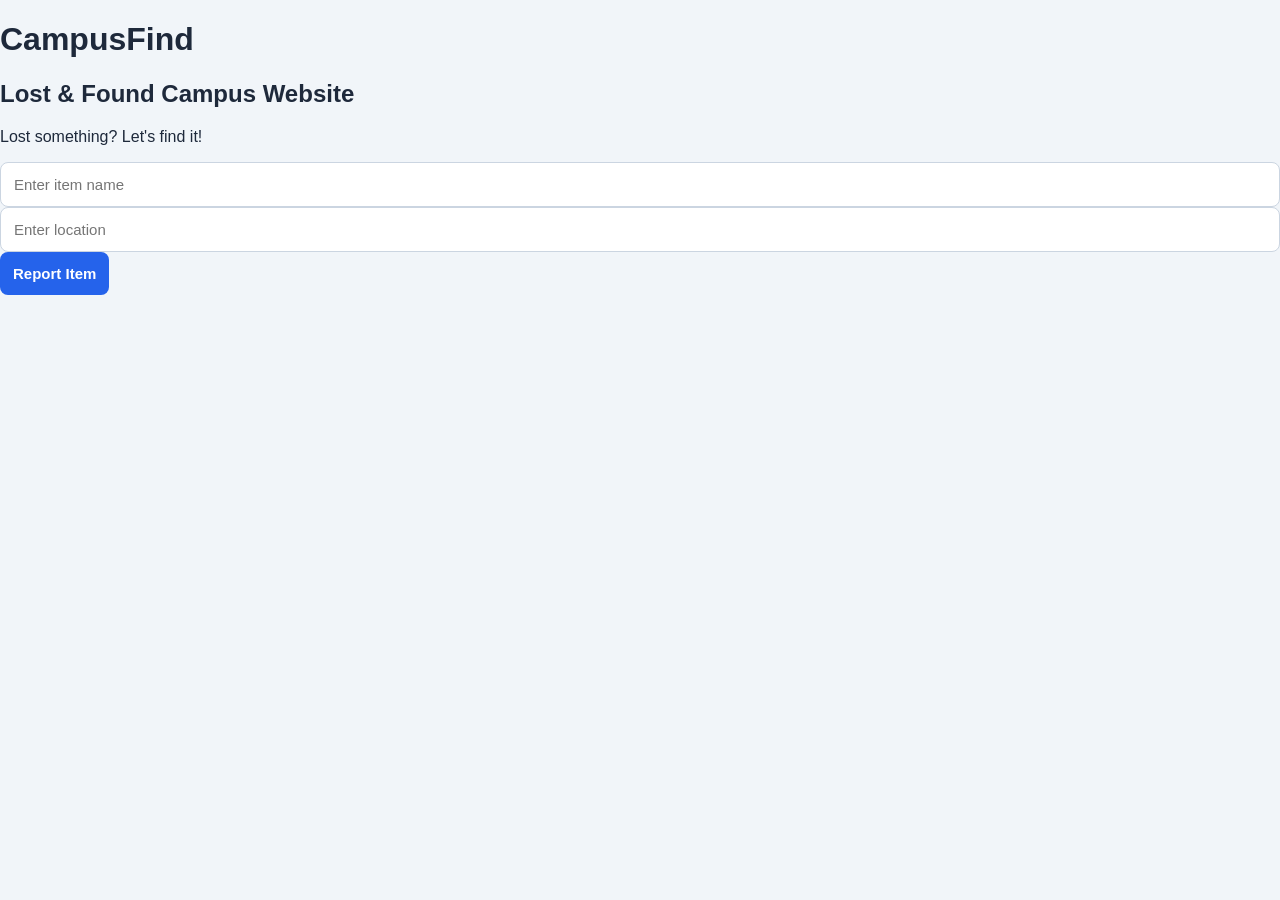
<file: index.html>
<!DOCTYPE html>
<html lang="en">
<head>
  <meta charset="UTF-8">
  <meta name="viewport" content="width=device-width, initial-scale=1.0">
  <title>CampusFind</title>
  <link rel="stylesheet" href="style.css">
</head>
<body>
  <h1>CampusFind</h1>
  <h2>Lost & Found Campus Website</h2>
  <p>Lost something? Let's find it!</p>

  <input id="item" placeholder="Enter item name">
  <input id="location" placeholder="Enter location">

  <button onclick="reportItem()">Report Item</button>

  <ul id="list"></ul>

  <script>
    let items = JSON.parse(localStorage.getItem("items")) || [];

    function render() {
      const list = document.getElementById("list");
      list.innerHTML = "";
      items.forEach((it, i) => {
        const li = document.createElement("li");
        li.textContent = it.name + " - " + it.place + " ";
        const del = document.createElement("button");
        del.textContent = "Delete";
        del.onclick = () => {
          items.splice(i, 1);
          save();
        };
        li.appendChild(del);
        list.appendChild(li);
      });
    }

    function save() {
      localStorage.setItem("items", JSON.stringify(items));
      render();
    }

    function reportItem() {
      const name = document.getElementById("item").value.trim();
      const place = document.getElementById("location").value.trim();
      if (!name || !place) {
        alert("Please fill in both fields");
        return;
      }
      items.push({ name, place });
      document.getElementById("item").value = "";
      document.getElementById("location").value = "";
      save();
    }

    render();
  </script>
</body>
</html>
</file>
<file: style.css>
* {
    box-sizing: border-box;
}

body {
    margin: 0;
    font-family: Arial, sans-serif;
    background: #f1f5f9;
    color: #1e293b;
}

header {
    background: #172554;
    color: white;
    text-align: center;
    padding: 30px 15px;
}

header h1 {
    margin: 0 0 10px;
    font-size: 36px;
}

header p {
    margin: 0;
    color: #cbd5e1;
}

main {
    width: 90%;
    max-width: 850px;
    margin: 30px auto;
}

.hero {
    background: #dbeafe;
    text-align: center;
    padding: 35px 20px;
    border-radius: 15px;
    margin-bottom: 25px;
}

.hero h2 {
    color: #1e40af;
    margin-top: 0;
}

.report, .items {
    background: white;
    padding: 25px;
    margin-bottom: 25px;
    border-radius: 14px;
    box-shadow: 0 4px 15px #0f172a0d;
}

.report h2, .items h2 {
    margin-top: 0;
    color: #172554;
}

form {
    display: grid;
    gap: 14px;
}

input, select {
    width: 100%;
    padding: 13px;
    border: 1px solid #cbd5e1;
    border-radius: 8px;
    font-size: 15px;
    background: white;
}

input:focus, select:focus {
    outline: 2px solid #93c5fd;
    border-color: #2563eb;
}

button {
    padding: 13px;
    background: #2563eb;
    color: white;
    border: none;
    border-radius: 8px;
    font-size: 15px;
    font-weight: bold;
    cursor: pointer;
}

button:hover {
    background: #1d4ed8;
}

.item-list {
    display: grid;
    grid-template-columns: repeat(auto-fit, minmax(200px, 1fr));
    gap: 15px;
    margin-top: 20px;
}

.item-card {
    background: #f8fafc;
    padding: 18px;
    border: 1px solid #e2e8f0;
    border-radius: 12px;
    overflow-wrap: anywhere;
}

.item-card h3 {
    margin-top: 0;
    color: #1e40af;
}

.status {
    font-weight: bold;
    color: #2563eb;
}

footer {
    background: #172554;
    color: white;
    text-align: center;
    padding: 18px;
    font-size: 14px;
}

@media (max-width: 500px) {
    main {
        width: 94%;
    }

    header h1 {
        font-size: 29px;
    }

    .report, .items {
        padding: 18px;
    }
}
</file>
